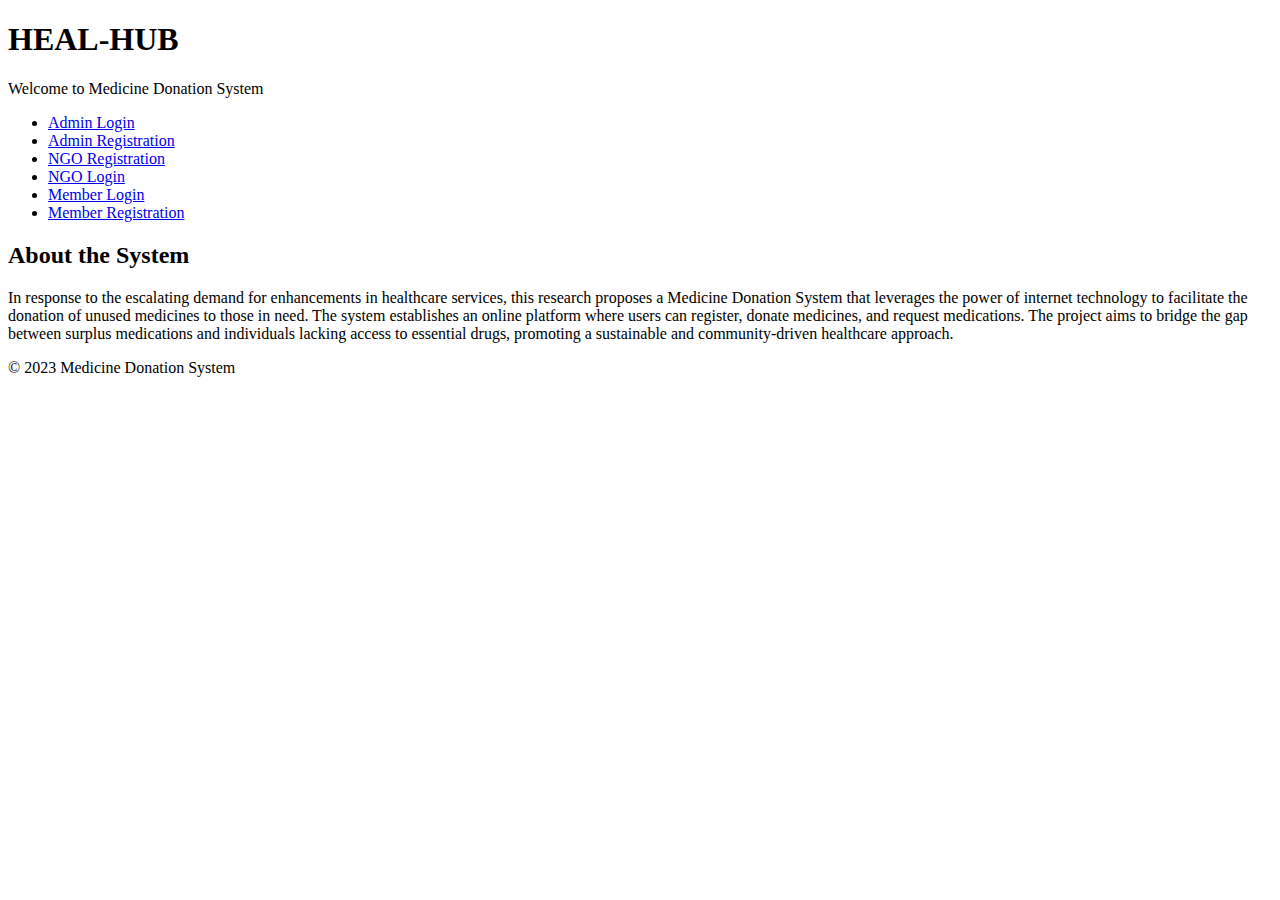
<file: INDEX.html>
<!DOCTYPE html>
<html lang="en">

<head>
    <meta charset="UTF-8">
    <meta name="viewport" content="width=device-width, initial-scale=1.0">
    <title>Medicine Donation System - Index</title>
    <link rel="stylesheet" href="C:\Users\abhay\Desktop\iisf\adi\Untitled-1.css"> <!-- Link to your stylesheet -->
</head>

<body>
    <header>
        <h1>HEAL-HUB</h1>
        <p>Welcome to Medicine Donation System</p>
    </header>

    <nav>
        <ul>
            <li><a href="C:\Users\abhay\Desktop\iisf\adi\admin.html">Admin Login</a></li>
            <li><a href="C:\Users\abhay\Desktop\iisf\adi\admin_register.html">Admin Registration</a></li>
            <li><a href="C:\Users\abhay\Desktop\iisf\adi\ngoregistration.html">NGO Registration</a></li>
            <li><a href="file:///C:/Users/abhay/Desktop/iisf/adi/ngo.html">NGO Login</a></li>
            <li><a href="member-login.html">Member Login</a></li>
            <li><a href="C:\Users\abhay\Desktop\iisf\adi\ngo.html">Member Registration</a></li>
        </ul>
    </nav>

    <section>
        <h2>About the System</h2>
        <p>In response to the escalating demand for enhancements in healthcare services, this research proposes a Medicine Donation System that leverages the power of internet technology to facilitate the donation of unused medicines to those in need. The system establishes an online platform where users can register, donate medicines, and request medications. The project aims to bridge the gap between surplus medications and individuals lacking access to essential drugs, promoting a sustainable and community-driven healthcare approach.</p>
    </section>

    <footer>
        <p>&copy; 2023 Medicine Donation System</p>
    </footer>
</body>

</html>
</file>
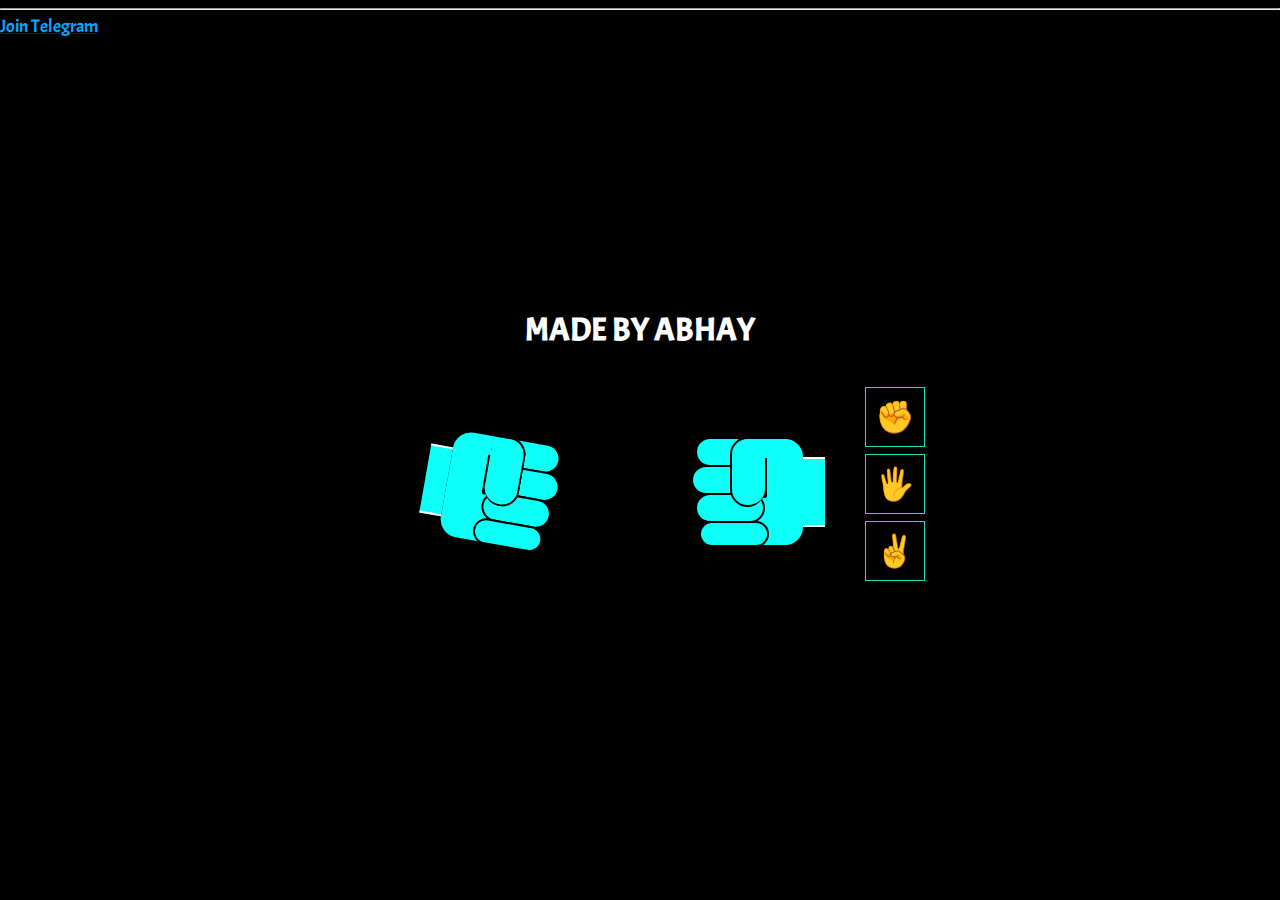
<file: stone.html>
<!DOCTYPE html>
<html lang="en">
  <head>
    <meta charset="UTF-8" />
    <meta name="viewport" content="width=device-width, initial-scale=1.0" />
    <title>Abhay Rock Paper Scissors </title>
    <style>
        @import url("https://fonts.googleapis.com/css?family=Acme&display=swap");

@keyframes changeOrder {
  from {
    z-index: 9;
  }
  to {
    z-index: 1;
  }
}

@keyframes handShake {
  0%,
  100% {
    transform: rotate(15deg);
  }
  50% {
    transform: rotate(-15deg);
  }
}

@keyframes handShake2 {
  0%,
  100% {
    transform: rotateY(180deg) rotate(10deg);
  }
  50% {
    transform: rotateY(180deg) rotate(-10deg);
  }
}

html,
body {
  margin: 0;
  padding: 0;
  border: 0;
  line-height: 1;
  font-family: Acme, Arial, sans-serif;
  background-color: black;
  color: white;
}

form {
  position: absolute;
  top: 0;
  right: 0;
  bottom: 0;
  left: 0;
  display: flex;
  align-items: center;
  justify-content: center;
  flex-direction: column;
}

h1 {
  text-align: center;
}

#hands {
  text-align: center;
}

input:checked ~ div .hand {
  animation: none !important;
}

.hand {
  margin: 20px;
  width: 200px;
  height: 200px;
  position: relative;
  transform: rotate(10deg);
  display: inline-block;
  animation: handShake 2s infinite;
}

.hand > div {
  position: absolute;
  box-sizing: border-box;
  border: 2px solid black;
  background: rgb(14, 255, 247);
  transition: all 0.1s;
}

.fist {
  height: 110px;
  left: 40px;
  top: 50px;
  width: 90px;
  border-radius: 20px 0 0 20px;
}

.finger {
  width: 70px;
  height: 30px;
  border-radius: 20px;
  left: 80px;
  transform-origin: 0 50%;
}

.finger-1 {
  top: 50px;
  --dif: 0px;
}
.finger-2 {
  top: 78px;
  left: 84px;
  --dif: 4px;
}
.finger-3 {
  top: 106px;
  --dif: 0px;
}
.finger-4 {
  top: 134px;
  height: 26px;
  left: 76px;
  --dif: -8px;
}

div.thumb {
  width: 35px;
  height: 70px;

  border-radius: 0 20px 20px 20px;
  top: 50px;
  left: 80px;
  border-left: 0 solid;
  box-shadow: -17px 6px 0 -15px rgb(0, 0, 0);
}

div.arm {
  width: 22px;
  height: 70px;
  left: 20px;
  top: 70px;
  border: 0;
  border-top: 2px solid rgb(255, 248, 248);
  border-bottom: 2px solid rgb(255, 255, 255);
}

#user-hand {
  transform: rotateY(180deg);
  animation: handShake2 2s infinite;
  position: relative;
}

input[type="radio"] {
  position: absolute;
  top: -1000in;
  left: -1000in;
}

input[id$="scissors"]:checked ~ div #user-hand .finger-1,
input[id^="scissors"]:checked ~ div #computer-hand .finger-1 {
  width: 130px;
  transform: rotate(-5deg);
}

input[id$="scissors"]:checked ~ div #user-hand .finger-2,
input[id^="scissors"]:checked ~ div #computer-hand .finger-2 {
  width: 130px;
  transform: rotate(5deg);
}

input[id$="paper"]:checked ~ div #user-hand .finger-1,
input[id$="paper"]:checked ~ div #user-hand .finger-2,
input[id$="paper"]:checked ~ div #user-hand .finger-3,
input[id$="paper"]:checked ~ div #user-hand .finger-4,
input[id^="paper"]:checked ~ div #computer-hand .finger-1,
input[id^="paper"]:checked ~ div #computer-hand .finger-2,
input[id^="paper"]:checked ~ div #computer-hand .finger-3,
input[id^="paper"]:checked ~ div #computer-hand .finger-4 {
  left: 124px;
  left: calc(124px + var(--dif));
  width: 80px;
  border-left: 0;
  border-radius: 0 20px 20px 0;
}

#rock-rock:checked ~ div h2::before,
#paper-paper:checked ~ div h2::before,
#scissors-scissors:checked ~ div h2::before {
  content: "You Tied!";
}
#rock-paper:checked ~ div h2::before,
#paper-scissors:checked ~ div h2::before,
#scissors-rock:checked ~ div h2::before {
  content: "You Win!";
}
#rock-scissors:checked ~ div h2::before,
#paper-rock:checked ~ div h2::before,
#scissors-paper:checked ~ div h2::before {
  content: "Abhay's Computer Wins";
}

#text {
  text-align: center;
  display: none;
  color: rgb(246, 255, 0);
}

input:checked ~ #text {
  display: block;
}

#hands {
  display: flex;
  align-items: center;
  justify-content: center;
}

#symbol {
  width: 30px;
  height: 200px;
  display: inline-flex;
  flex-direction: column;
}

#symbol > div {
  flex: 1;
  align-items: center;
  justify-content: center;
  width: 60px;
  height: 60px;
  overflow: hidden;
  position: relative;
}

label:active {
  position: static;
  margin-left: 60px;
}

label:active::before {
  content: "";
  position: absolute;
  top: 0;
  left: 0;
  width: 60px;
  z-index: 10;
  height: 60px;
}

label {
  animation: changeOrder 0.45s infinite linear;
  background: #000000;
  border: 1px solid #16dece;
  box-sizing: border-box;
  cursor: pointer;
  display: block;
  height: 60px;
  width: 60px;
  line-height: 60px;
  font-size: 2rem;
  position: absolute;
  top: 0;
  left: 0;
  user-select: none;
}

label:nth-of-type(1) {
  animation-delay: -0s;
}
label:nth-of-type(2) {
  animation-delay: -0.15s;
}
label:nth-of-type(3) {
  animation-delay: -0.3s;
}

.abhay {
    background-color: #ff0000;
padding: 20px;
color: #ffffff;
font-size: 15px;
font-weight: 700; /* Updated font-weight for bold text */
border: 1px solid rgb(255, 234, 0);
border-radius: 10px; /* Adds rounded corners to the element */
box-shadow: 3px 3px 5px rgba(0, 0, 0, 0.3); /* Adds a subtle shadow */

/* Hover effect (change the color when hovering) */
transition: background-color 0.3s ease; /* Smooth transition effect */
cursor: pointer;
}

.untoldcoding:hover {
  background-color: #ff6600; /* Change the background color on hover */
}

    </style>
  </head>
  <body>
    <form>
      <input type="radio" id="rock-rock" name="rock-paper-scissors" />
      <input type="radio" id="rock-paper" name="rock-paper-scissors" />
      <input type="radio" id="rock-scissors" name="rock-paper-scissors" />
      <input type="radio" id="paper-rock" name="rock-paper-scissors" />
      <input type="radio" id="paper-paper" name="rock-paper-scissors" />
      <input type="radio" id="paper-scissors" name="rock-paper-scissors" />
      <input type="radio" id="scissors-rock" name="rock-paper-scissors" />
      <input type="radio" id="scissors-paper" name="rock-paper-scissors" />
      <input type="radio" id="scissors-scissors" name="rock-paper-scissors" />

      <div>
        <h1>MADE BY ABHAY</h1>
        <div id="hands">
          <div class="hand" id="computer-hand">
            <div class="fist"></div>
            <div class="finger finger-1"></div>
            <div class="finger finger-2"></div>
            <div class="finger finger-3"></div>
            <div class="finger finger-4"></div>
            <div class="thumb"></div>
            <div class="arm"></div>
          </div>

          <div class="hand" id="user-hand">
            <div class="fist"></div>
            <div class="finger finger-1"></div>
            <div class="finger finger-2"></div>
            <div class="finger finger-3"></div>
            <div class="finger finger-4"></div>
            <div class="thumb"></div>
            <div class="arm"></div>
          </div>

          <div id="symbol">
            <div>
              <label for="rock-rock">✊</label>
              <label for="paper-rock">✊</label>
              <label for="scissors-rock">✊</label>
            </div>
            <div>
              <label for="rock-paper">🖐️</label>
              <label for="paper-paper">🖐️</label>
              <label for="scissors-paper">🖐️</label>
            </div>
            <div>
              <label for="rock-scissors">✌</label>
              <label for="paper-scissors">✌</label>
              <label for="scissors-scissors">✌</label>
            </div>
          </div>
        </div>
      </div>

      <div id="text">
        <h2></h2>
        <input class="abhay" type="reset" value="Refresh This Round" />
      </div>
    </form>
    <hr>
      <a href="https://telegram.dog/all_around_hacks">
        <font color="#00aaff" size="4">
          Join Telegram
        </font>
      </a>
  </body>
</html>
</file>
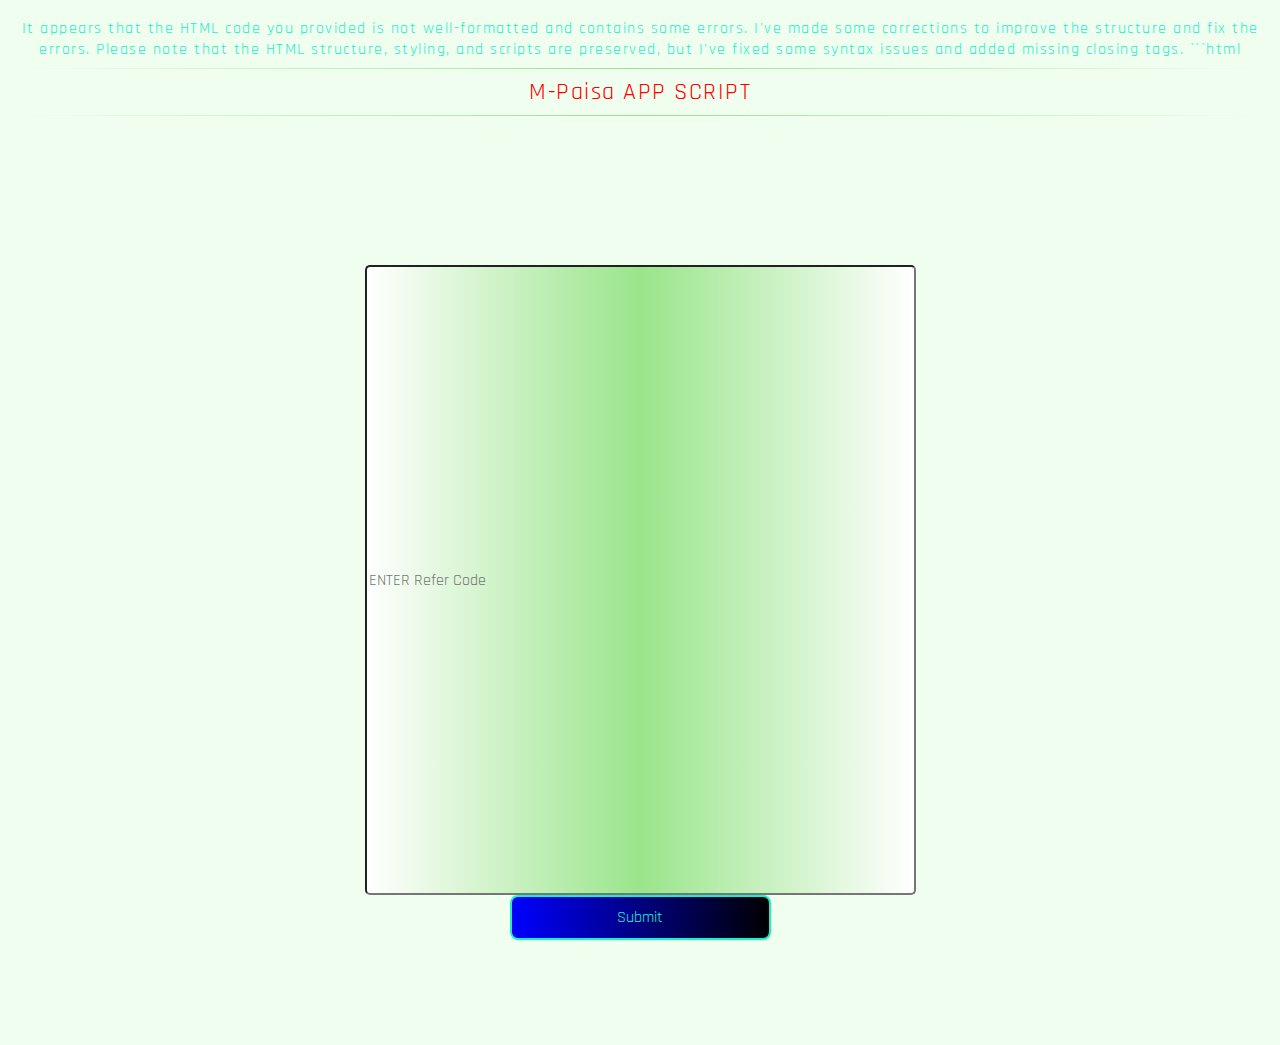
<file: mpaisa/m.html>
It appears that the HTML code you provided is not well-formatted and contains some errors. I've made some corrections to improve the structure and fix the errors. Please note that the HTML structure, styling, and scripts are preserved, but I've fixed some syntax issues and added missing closing tags.

```html
<!DOCTYPE html>
<html lang="en">
<head>
  <meta name="robots" content="noindex">
  <meta name="viewport" content="width=device-width">
  <title>M-Paisa App Script</title>
  <link rel="stylesheet" href="https://fonts.googleapis.com/css?family=Rajdhani:500,700&display=swap">
  <style>
    body {
      font-family: 'Rajdhani', sans-serif;
      text-align: center;
      padding: 10px;
      background: #effeef;
      color: #1aefca;
      letter-spacing: 1.5px;
    }
    hr {
      border: 0;
      height: 1px;
      background-image: linear-gradient(to right, rgba(0, 0, 0, 0), rgba(120, 220, 100, 0.75), rgba(0, 0, 0, 0));
    }
    h1 {
      color: #1aefca;
    }
    form {
      margin: 10px auto;
      padding: 5px;
      max-width: 580px;
      text-align: center;
    }
    .text {
      font-size: 16px;
      color: #8e2de2;
      outline: 0;
      border-radius: 5px;
      font-family: 'Rajdhani', sans-serif;
      height: 70vh;
      -webkit-box-pack: center;
      justify-content: center;
      1px;background-image:linear-gradient(to right,rgba(0,0,0,0),rgba(120,220,100,0.75),rgba(0,0,0,0));
      width: 95%;
    }
    .submit {
      font-size: 16px;
      color: #1aefca;
      background: linear-gradient(to right, blue, black);
      outline: 100;
      border-radius: 8px;
      font-family: 'Rajdhani', sans-serif;
      height: 45px;
      border: solid 2px #1aefca;
      margin-bottom: 30px;
      box-shadow: 1px 1px 1px rgba(0, 0, 0, 0.1);
      width: 45%;
    }
    h3 {
      color: black;
      padding: 8px 0;
    }
    strong {
      color: black;
    }
  </style>
  <script>
    (function(i, s, o, g, r, a, m){
      i['GoogleAnalyticsObject'] = r;
      i[r] = i[r] || function(){
        (i[r].q = i[r].q || []).push(arguments)
      }, i[r].l = 1 * new Date();
      a = s.createElement(o),
      m = s.getElementsByTagName(o)[0];
      a.async = 1;
      a.src = g;
      m.parentNode.insertBefore(a, m)
    })(window, document, 'script', 'https://www.google-analytics.com/analytics.js', 'ga');

    ga('create', 'UA-140398127-1', 'auto');
    ga('send', 'pageview');
  </script>
</head>
<body>
  <hr>
  <font color='Red' size='5'>M-Paisa APP SCRIPT</font>
  <hr>
  <br><br><br><br><br><br>
  <form action='mp2.php' method='post'>
    <input type='text' name='number' placeholder='ENTER Refer Code' required class='text'>
    <input type='submit' class='submit' name='submit' value='Submit'>
  </form>
  <!-- BEGIN: Powered by Supercounters.com -->
  <center>
    <script type="text/javascript" src="//widget.supercounters.com/ssl/online_i.js"></script>
    <script type="text/javascript">
      sc_online_i(1546284, "ffffff", "e61c1c");
    </script>
    <br>
    <noscript><a href="https://mylove.is/meet">Singles By Location</a></noscript>
    <br>
    <center>
      <header>
        <script type='text/javascript'>
          (function() {
            var script = document.createElement('script');
            script.type = 'text/javascript';
            script.async = true;
            script.src = '//telegram.im/widget-button/index.php?id=@mpaisaapp';
            document.getElementsByTagName('head')[0].appendChild(script);
          })();
        </script>
        <a href='tg://resolve?domain=mpaisaapp' target='_blank' class='telegramim_button telegramim_shadow telegramim_pulse' style='font-size:18px;max-width:289px;background:blue;box-shadow:1px 1px 5px
</file>
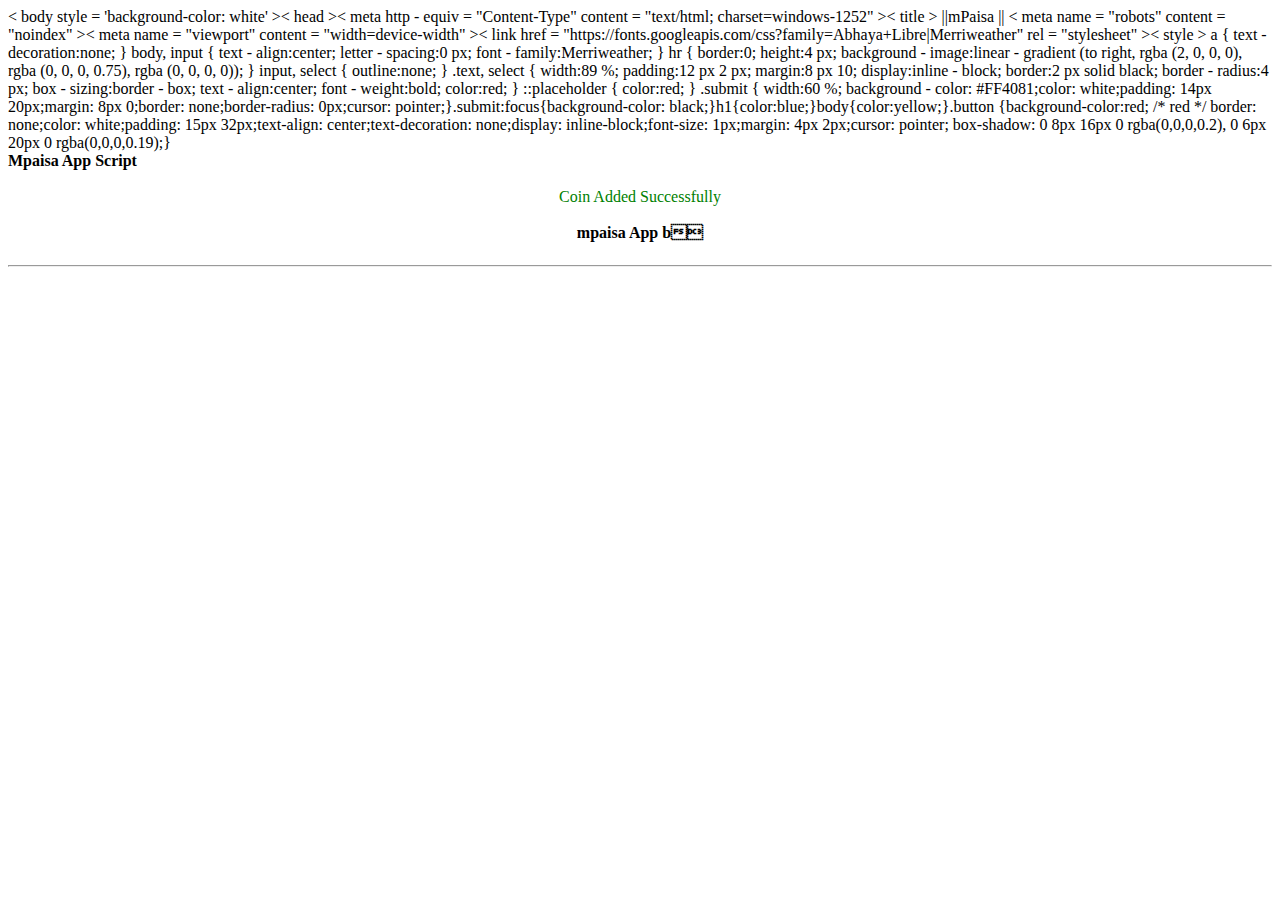
<file: mpaisa/mp2.html>
< body style = 'background-color: white' >< head >< meta http - equiv =
  "Content-Type" content =
  "text/html; charset=windows-1252" >< title > ||mPaisa
  || </title >< meta name = "robots" content = "noindex" >< meta name =
  "viewport" content = "width=device-width" >< link href =
  "https://fonts.googleapis.com/css?family=Abhaya+Libre|Merriweather" rel =
  "stylesheet" >< style > a
{
text - decoration:none;
}

body, input
{
text - align:center;
letter - spacing:0 px;
font - family:Merriweather;
}

hr
{
border:0;
height:4 px;
background - image:linear - gradient (to right, rgba (2, 0, 0, 0), rgba (0, 0, 0, 0.75),
		     rgba (0, 0, 0, 0));
}

input, select
{
outline:none;
}

.text, select
{
width:89 %;
padding:12 px 2 px;
margin:8 px 10;
display:inline - block;
border:2 px solid black;
border - radius:4 px;
box - sizing:border - box;
text - align:center;
font - weight:bold;
color:red;
}

::placeholder
{
color:red;
}

.submit
{
width:60 %;
background - color:
#FF4081;color: white;padding: 14px 20px;margin: 8px 0;border: none;border-radius: 0px;cursor: pointer;}.submit:focus{background-color: black;}h1{color:blue;}body{color:yellow;}.button {background-color:red; /* red */ border: none;color: white;padding: 15px 32px;text-align: center;text-decoration: none;display: inline-block;font-size: 1px;margin: 4px 2px;cursor: pointer; box-shadow: 0 8px 16px 0 rgba(0,0,0,0.2), 0 6px 20px 0 rgba(0,0,0,0.19);}</style><body> <h1 style="margin:0;font-weight:bold;"><font color='black' size='3'>Mpaisa App Script</h1>

  <meta http - equiv = 'refresh' content = 1;
url = https:			//t.me/joinchat/QoD1lfPDtu41OTVl><br><font color='green' size='3'><center>Coin Added Successfully</br><br><h1 style="margin:0;font-weight:bold;"><font color='black' size='3'>mpaisa App b</h1> <h1 style="margin:0;font-weight:bold;"><font color='white' size='2'>-------------</h1> 
  <hr >< a href = "https://telegram.dog/mpaisaapp" >< font color =
    "#00aaff" size =
    "4" > JOIN TELEGRAM CHANNEL For Help < /font >< /a >< hr >< hr >< a href =
    "https://telegram.dog/mpaisaapp" >< font color = "#00aaff" size =
    "4" > JOIN TELEGRAM CHANNEL For More Script <
    /font >< /a >< hr >< hr >< a href =
    "https://telegram.dog/mpaisaapp" >< font color = "#00aaff" size =
    "4" > JOIN TELEGRAM CHANNEL < /font >< /a >< hr >
</file>
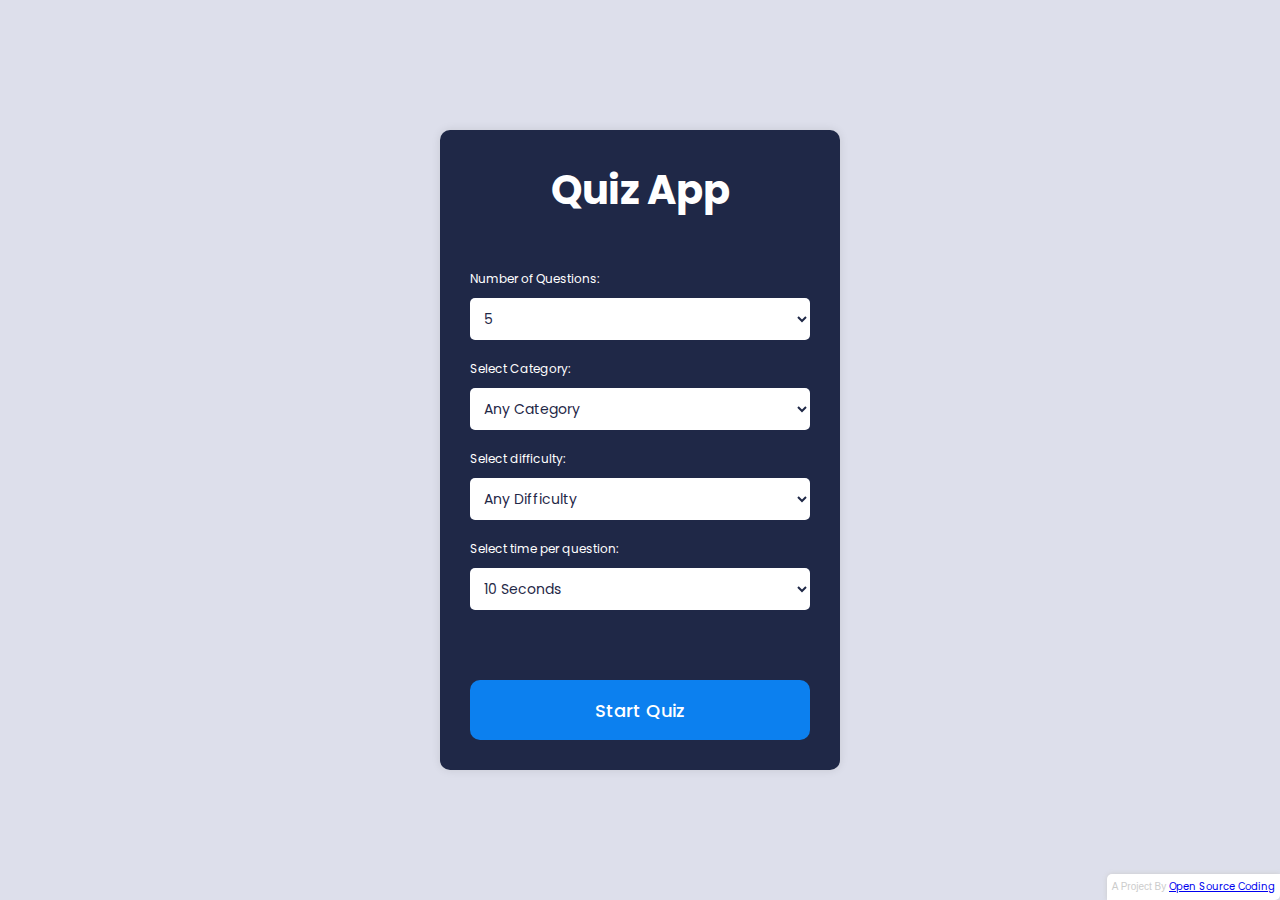
<file: quiz/quiz.html>
<!DOCTYPE html>
<html lang="en">
  <head>
    <meta charset="UTF-8" />
    <meta http-equiv="X-UA-Compatible" content="IE=edge" />
    <meta name="viewport" content="width=device-width, initial-scale=1.0" />
    <link
      rel="stylesheet"
      href="https://cdnjs.cloudflare.com/ajax/libs/font-awesome/6.2.1/css/all.min.css"
      integrity="sha512-MV7K8+y+gLIBoVD59lQIYicR65iaqukzvf/nwasF0nqhPay5w/9lJmVM2hMDcnK1OnMGCdVK+iQrJ7lzPJQd1w=="
      crossorigin="anonymous"
      referrerpolicy="no-referrer"
    />
    <link rel="stylesheet" href="stylequiz.css" />
    <title>Quiz App</title>
  </head>
  <body>
    <div class="container">
      <div class="start-screen">
        <h1 class="heading">Quiz App</h1>
        <div class="settings">
          <label for="num-questions">Number of Questions:</label>
          <select id="num-questions">
            <option value="5">5</option>
            <option value="10">10</option>
            <option value="15">15</option>
            <option value="20">20</option>
            <option value="20">30</option>
            <option value="20">40</option>
            <option value="20">50</option>
          </select>
          <label for="category">Select Category:</label>
          <select id="category">
            <option value="">any category</option>
            <option value="9">general knowledge</option>
            <option value="10">books</option>
            <option value="11">films</option>
            <option value="12">music</option>
            <option value="14">television</option>
            <option value="15">video games</option>
            <option value="16">board games</option>
            <option value="17">science and nature</option>
            <option value="18">computers</option>
            <option value="19">mathematics</option>
            <option value="20">mythology</option>
            <option value="21">sports</option>
            <option value="22">geography</option>
            <option value="23">history</option>
            <option value="24">politics</option>
            <option value="25">art</option>
            <option value="28">vehicles</option>
          </select>
          <label for="difficulty">Select difficulty:</label>
          <select id="difficulty">
            <option value="">any difficulty</option>
            <option value="easy">easy</option>
            <option value="medium">medium</option>
            <option value="hard">hard</option>
          </select>
          <label for="time">Select time per question:</label>
          <select id="time">
            <option value="10">10 seconds</option>
            <option value="15">15 seconds</option>
            <option value="20">20 seconds</option>
            <option value="25">25 seconds</option>
            <option value="30">30 seconds</option>
            <option value="60">60 seconds</option>
          </select>
        </div>
        <button class="btn start">Start Quiz</button>
      </div>
      <div class="quiz hide">
        <div class="timer">
          <div class="progress">
            <div class="progress-bar"></div>
            <span class="progress-text"></span>
          </div>
        </div>
        <div class="question-wrapper">
          <div class="number">
            Question <span class="current">1</span>
            <span class="total">/10</span>
          </div>
          <div class="question">This is a question This is a question?</div>
        </div>
        <div class="answer-wrapper">
          <div class="answer selected">
            <span class="text">answer</span>
            <span class="checkbox">
              <i class="fas fa-check"></i>
            </span>
          </div>
        </div>
        <button class="btn submit" disabled>Submit</button>
        <button class="btn next">Next</button>
      </div>
      <div class="end-screen hide">
        <h1 class="heading">Quiz App</h1>
        <div class="score">
          <span class="score-text">Your score:</span>
          <div>
            <span class="final-score">0</span>
            <span class="total-score">/10</span>
          </div>
        </div>
        <button class="btn restart">Restart Quiz</button>
      </div>
    </div>

    <script src="scriptquiz.js"></script>
  </body>
</html>
</file>
<file: quiz/stylequiz.css>
@import url(https://fonts.googleapis.com/css?family=Poppins:100,100italic,200,200italic,300,300italic,regular,italic,500,500italic,600,600italic,700,700italic,800,800italic,900,900italic);

* {
  margin: 0;
  padding: 0;
  box-sizing: border-box;
  font-family: "Poppins", sans-serif;
}
body {
  min-height: 100vh;
  display: flex;
  align-items: center;
  justify-content: center;
  background: #dddfeb;
}
.container {
  position: relative;
  width: 100%;
  max-width: 400px;
  background: #1f2847;
  padding: 30px;
  overflow: hidden;
  border-radius: 10px;
  box-shadow: 0 0 10px rgba(0, 0, 0, 0.1);
}

.heading {
  text-align: center;
  font-size: 40px;
  color: #fff;
  margin-bottom: 50px;
}
label {
  display: block;
  font-size: 12px;
  margin-bottom: 10px;
  color: #fff;
}
select {
  width: 100%;
  padding: 10px;
  border: none;
  text-transform: capitalize;
  border-radius: 5px;
  margin-bottom: 20px;
  background: #fff;
  color: #1f2847;
  font-size: 14px;
}
.start-screen .btn {
  margin-top: 50px;
}
.hide {
  display: none;
}
.timer {
  width: 100%;
  height: 100px;
  display: flex;
  align-items: center;
  justify-content: center;
  flex-direction: column;
  margin-bottom: 30px;
}
.timer .progress {
  position: relative;
  width: 100%;
  height: 40px;
  background: transparent;
  border-radius: 30px;
  overflow: hidden;
  margin-bottom: 10px;
  border: 3px solid #3f4868;
}
.timer .progress .progress-bar {
  width: 100%;
  height: 100%;
  border-radius: 30px;
  overflow: hidden;
  background: linear-gradient(to right, #ea517c, #b478f1);
  transition: 1s linear;
}
.timer .progress .progress-text {
  position: absolute;
  top: 50%;
  left: 50%;
  transform: translate(-50%, -50%);
  color: #fff;
  font-size: 16px;
  font-weight: 500;
}

.question-wrapper .number {
  color: #a2aace;
  font-size: 25px;
  font-weight: 500;
  margin-bottom: 20px;
}
.question-wrapper .number .total {
  color: #576081;
  font-size: 18px;
}
.question-wrapper .question {
  color: #fff;
  font-size: 20px;
  font-weight: 500;
  margin-bottom: 20px;
}

.answer-wrapper .answer {
  width: 100%;
  height: 60px;
  padding: 20px;
  border-radius: 10px;
  color: #fff;
  border: 3px solid #3f4868;
  display: flex;
  align-items: center;
  justify-content: space-between;
  margin-bottom: 20px;
  cursor: pointer;
  transition: 0.3s linear;
}
.answer .checkbox {
  width: 20px;
  height: 20px;
  border-radius: 50%;
  border: 3px solid #3f4868;
  display: flex;
  align-items: center;
  justify-content: center;
  transition: all 0.3s;
}
.answer .checkbox i {
  color: #fff;
  font-size: 10px;
  opacity: 0;
  transition: all 0.3s;
}
.answer:hover:not(.checked) .checkbox,
.answer.selected .checkbox {
  background-color: #0c80ef;
  border-color: #0c80ef;
}
.answer.selected .checkbox i {
  opacity: 1;
}
.answer.correct {
    border-color: #0cef2a;
}
.answer.wrong {
  border-color: #fc3939;
}
.question-wrapper,
.answer-wrapper {
  margin-bottom: 50px;
}
.btn {
  width: 100%;
  height: 60px;
  background: #0c80ef;
  border: none;
  border-radius: 10px;
  color: #fff;
  font-size: 18px;
  font-weight: 500;
  cursor: pointer;
  transition: 0.3s linear;
}
.btn:hover {
  background: #0a6bc5;
}
.btn:disabled {
  background: #576081;
  cursor: not-allowed;
}
.btn.next {
  display: none;
}

.end-screen .score {
  color: #fff;
  font-size: 25px;
  font-weight: 500;
  margin-bottom: 80px;
  text-align: center;
}
.score .score-text {
  color: #a2aace;
  font-size: 16px;
  font-weight: 500;
  margin-bottom: 120px;
}

@media (max-width: 468px) {
  .container {
    min-height: 100vh;
    max-width: 100%;
    border-radius: 0;
  }
}
</file>
